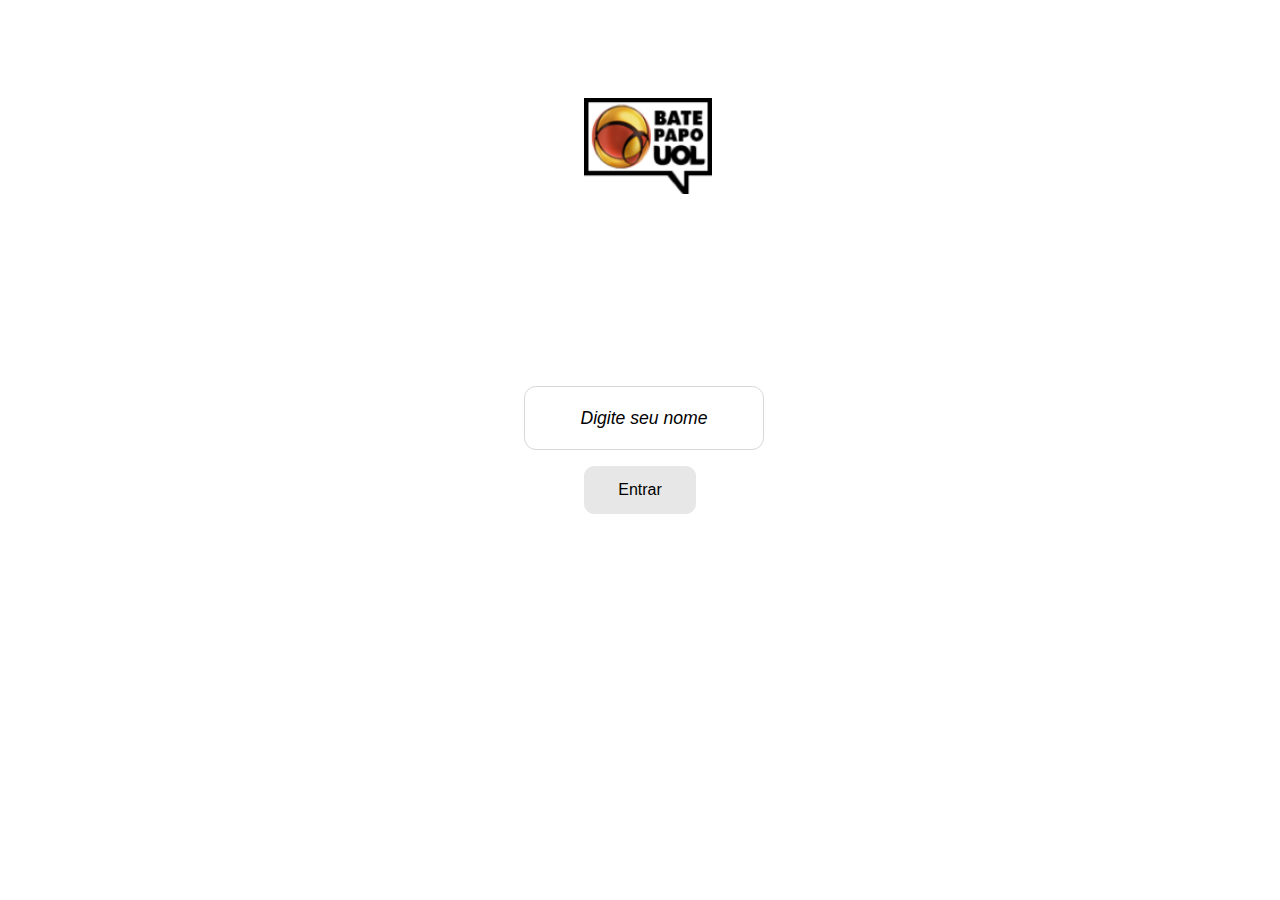
<file: index.html>
<!DOCTYPE html>
<html lang="en">
<head>
    <meta charset="UTF-8">
    <meta http-equiv="X-UA-Compatible" content="IE=edge">
    <meta name="viewport" content="width=device-width, initial-scale=1.0">
    <link rel="stylesheet" href="reset.css">
    <link rel="stylesheet" href="style.css">
    <title>Bate Papo Uol</title>
</head>
<body class="loginpage">

    <img class="logoentrada" src="images/logo_uol.png" alt="logo">
    <input class="nomeentrada" type="text" name="nome" id="nome" placeholder="Digite seu nome">
    <a href="principal.html"><button class="loginButton">Entrar</button></a>
</body>
</html>
</file>
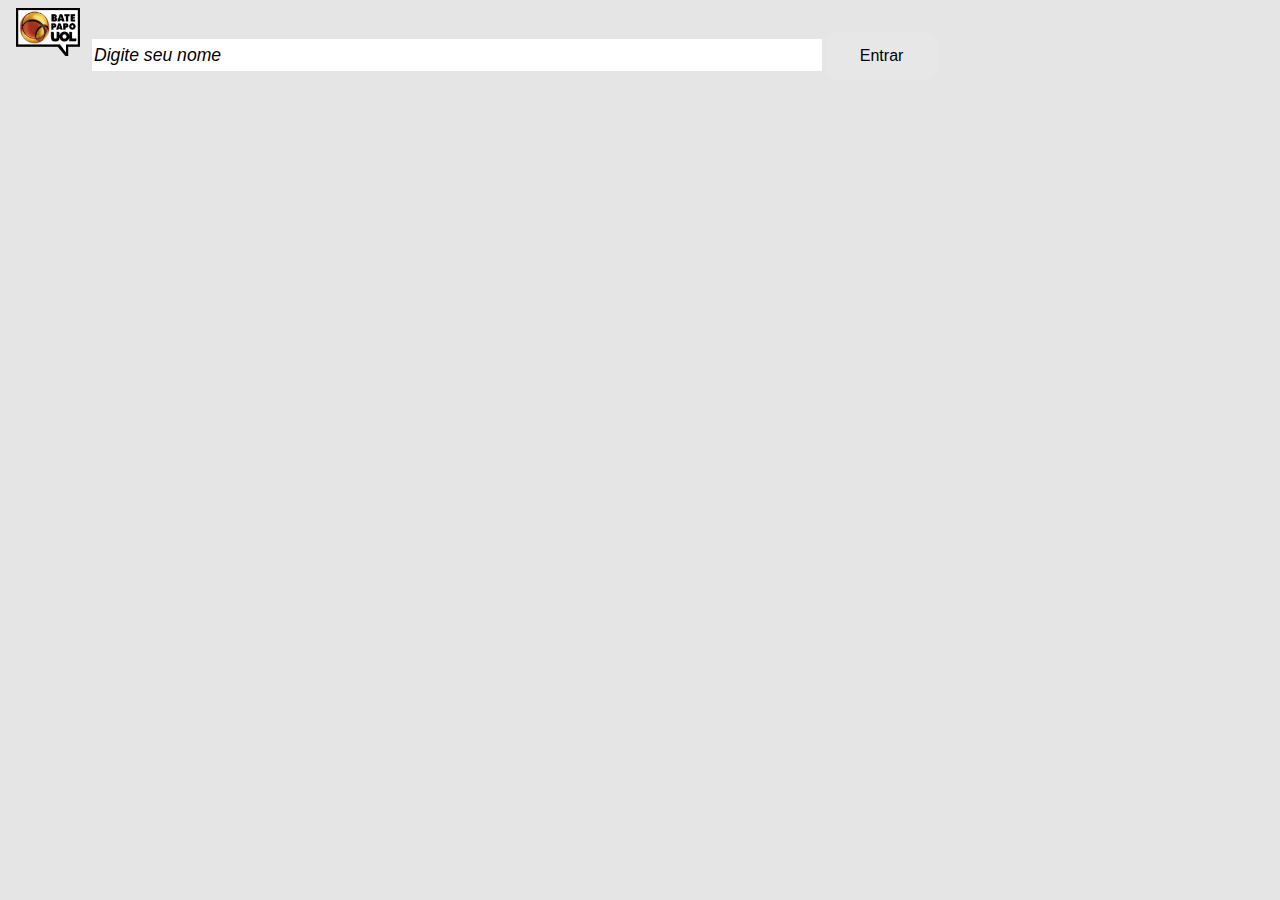
<file: entrada.html>
<!DOCTYPE html>
<html lang="en">
<head>
    <meta charset="UTF-8">
    <meta http-equiv="X-UA-Compatible" content="IE=edge">
    <meta name="viewport" content="width=device-width, initial-scale=1.0">
    <link rel="stylesheet" href="reset.css">
    <link rel="stylesheet" href="style.css">
    <title>Bate Papo Uol</title>
</head>
<body>
    <img src="images/logo_uol.png" alt="logo">
    <input type="text" name="nome" id="nome" placeholder="Digite seu nome">
    <a href="principal.html"><button class="loginButton">Entrar</button></a>
</body>
</html>
</file>
<file: style.css>
@import url("https://fonts.googleapis.com/css2?family=Roboto:ital,wght@0,100;0,300;0,400;0,500;0,700;1,400&display=swap");

* {
  box-sizing: border-box;
}

body {
  width: 100%;
  height: 100vh;
  background-color: #e5e5e5;
  font-family: "Roboto", sans-serif;
}

/* Pagina de entrada */

.loginpage {
  width: 100%;
  height: 100vh;
  background-color: #FFFFFF;
  font-family: "Roboto", sans-serif;
  display: flex;
  flex-direction: column;
  justify-content: center;
  align-items: center;
  position: relative;
}

.logoentrada {
  width: 8rem;
  height: 6rem;
  position: absolute;
  top: 10%;
}

.nomeentrada {
  border-radius: 12px;
    width: 15rem;
    height: 4rem;
    border: 1px solid #D7D7D7;
    text-align: center;
    margin-bottom: 1rem;
}

.loginButton {
  font-size: 1rem;
    background-color: #E7E7E7;
    width: 7rem;
    height: 3rem;
    border: 1px solid #E7E7E7;
    border-radius: 10px;
}

/* Barra de cima */

.topBar {
  display: flex;
  justify-content: space-between;
  align-items: center;
  background-color: white;
  width: 100%;
  position: fixed;
  top: 0;
}

img {
  width: 4rem;
  height: 3rem;
  margin-left: 1rem;
  margin-top: 0.5rem;
  margin-bottom: 0.3rem;
}

ion-icon {
  margin-right: 1rem;
  font-size: 32px;
}

/* Conteudo Mensagens */

main {
  width: 100%;
  height: 91vh;
  overflow-y: auto;
}

.messageBox {
  flex-direction: column;
  display: flex;
  gap: 0.2rem;
  height: 100%;
  margin: 5rem 0;
}

.messageBox div {
  height: 2.8rem;
  padding-bottom: 0.5rem;
}

.message {
  display: flex;
  flex-direction: row;
  justify-content: flex-start;
  align-items: center;
  padding-top: 0.5rem;
  gap: 0.4rem;
  padding-left: 0.4rem;
  height: fit-content;
  word-break: break-all;
}

.message p {
  font-size: 0.9rem;
}

.timeMessage {
  color: #aaaaaa;
}

.normalMessage {
  background-color: #ffffff;
}

.privateMessage {
  background-color: #ffdede;
}

.statusMessage {
  background-color: #dcdcdc;
}

/* Barra de baixo */

.bottomBar {
  display: flex;
  justify-content: space-between;
  align-items: center;
  background-color: white;
  width: 100%;
  height: 3.5rem;
  position: fixed;
  bottom: 0;
}

.bottomBar ion-icon {
  font-size: 28px;
}

input {
  height: 2rem;
  border: none;
  margin-left: 0.5rem;
  font-weight: 400;
  color: #000000;
  width: 57%;
  font-size: 1.1rem;
}

input:focus {
  outline: none;
}

input::placeholder {
  font-style: italic;
  color: #000000;
}

select {
  height: 1.5rem;
  font-size: 1.1rem;
  width: 16%;
  margin-left: 0.5rem;
  text-align: center;
}
</file>
